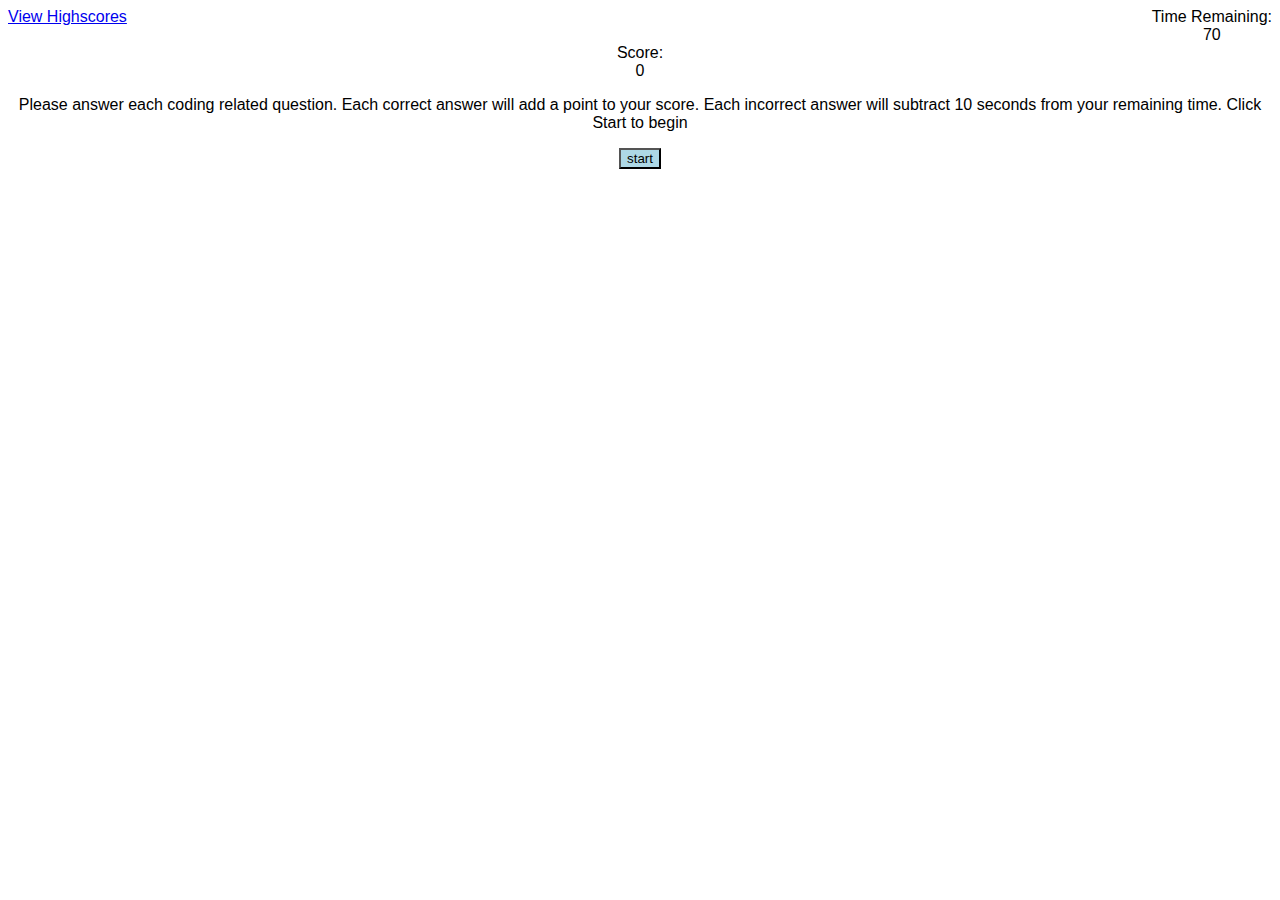
<file: index.html>
<!DOCTYPE html>
<html lang="en">
<head>
    <meta charset="UTF-8">
    <meta http-equiv="X-UA-Compatible" content="IE=edge">
    <meta name="viewport" content="width=device-width, initial-scale=1.0">
    <link rel="stylesheet" type="text/css" href="./assets/style.css" />
    <title>Coding Quiz</title>
</head>
<body>
    <header>
        <div>
            <a href="#">View Highscores</a>
        </div>
        <div id = "timer">Time Remaining: <div id = "time">70</div></div>
    </header>

    <main>
        <div id = "scoreCard">Score: <div id = "score">0</div>

        <div id = "instructions">
            <p>Please answer each coding related question. Each correct answer will add a point to your score. Each incorrect answer will subtract 10 seconds from your remaining time. Click Start to begin</p>
            <button id="start" onclick="startGame()">start</button>
        </div>
        <div id="options">
            <h2 id = "question"> </h2>
            <button id="option1"> </button> <br>
            <button id="option2"> </button> <br>
            <button id="option3"> </button> <br>
            <button id="option4"> </button> <br>
        </div>

        <div id = "gameEnd">
            <h2>Game Finished</h2>
            <p>Input your initials: 
                <input id = "initials">
                <button id = "submit" onclick="saveScore(); location.href='highscore.html'">Submit</button>
            </p>
        </div>
    </main>

    <script src="assets/script.js"></script>
</body>
</html>
</file>
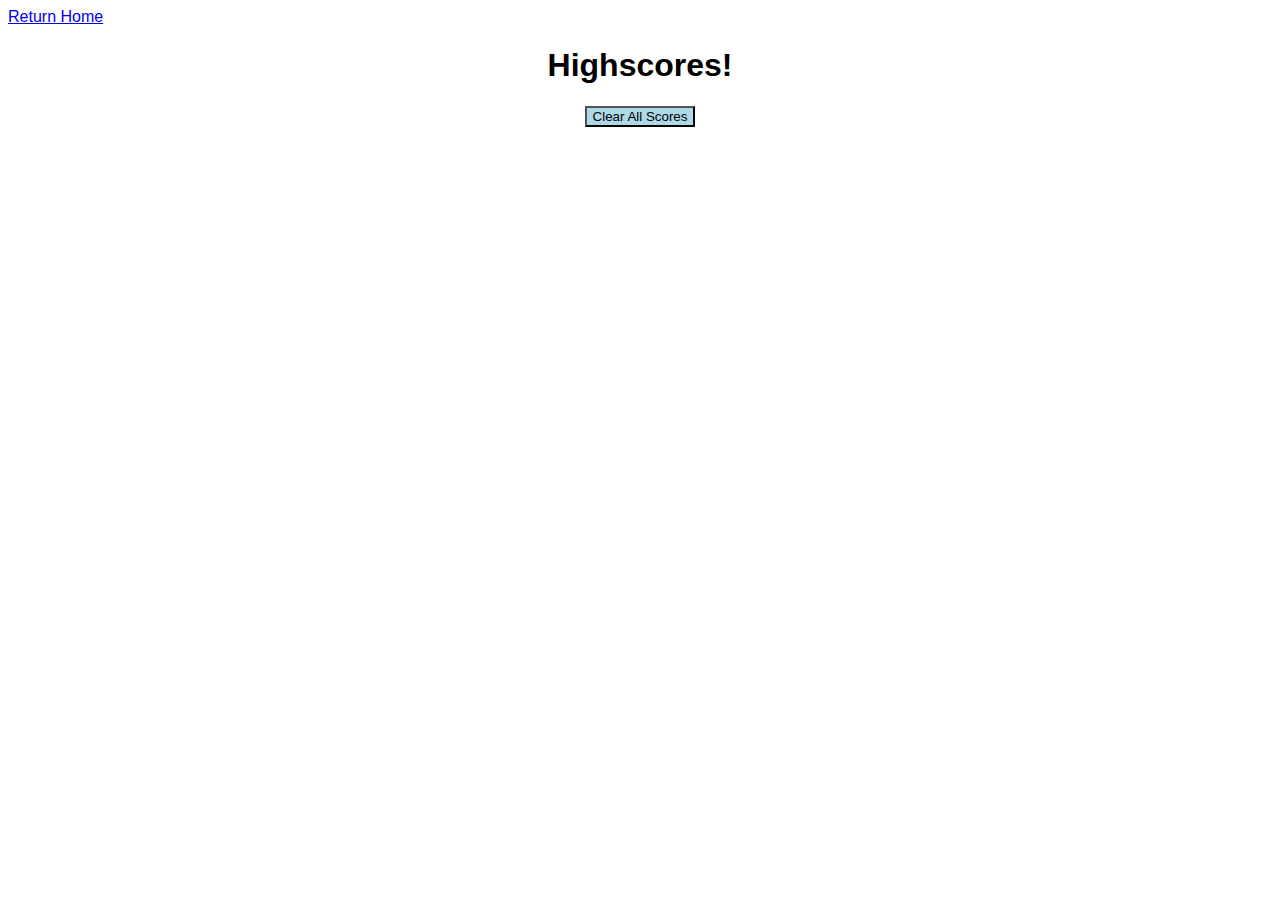
<file: highscore.html>
<!DOCTYPE html>
<html lang="en">
<head>
    <meta charset="UTF-8">
    <meta http-equiv="X-UA-Compatible" content="IE=edge">
    <meta name="viewport" content="width=device-width, initial-scale=1.0">
    <link rel="stylesheet" type="text/css" href="./assets/style.css" />
    <title>Highscores</title>
</head>
<body>
    <header>
        <a href="index.html">Return Home</a>
    </header>
    <main>
        <h1>Highscores!</h1>
        <ol id = "highscores"></ol>
        <button id = "clear" onclick="deleteScores()">Clear All Scores</button>
    </main>
    
    <script src="assets/highscores.js"></script>
</body>
</html>
</file>
<file: assets/style.css>
body {
    text-align: center;
    font-family: Arial, Helvetica, sans-serif;
}

header {
    display: flex;
    justify-content: space-between;
}

button {
    background-color: lightblue;
}

#instructions {
    display: block;
}

#options {
    display: none;
}

#gameEnd {
    display: none;
}
</file>
